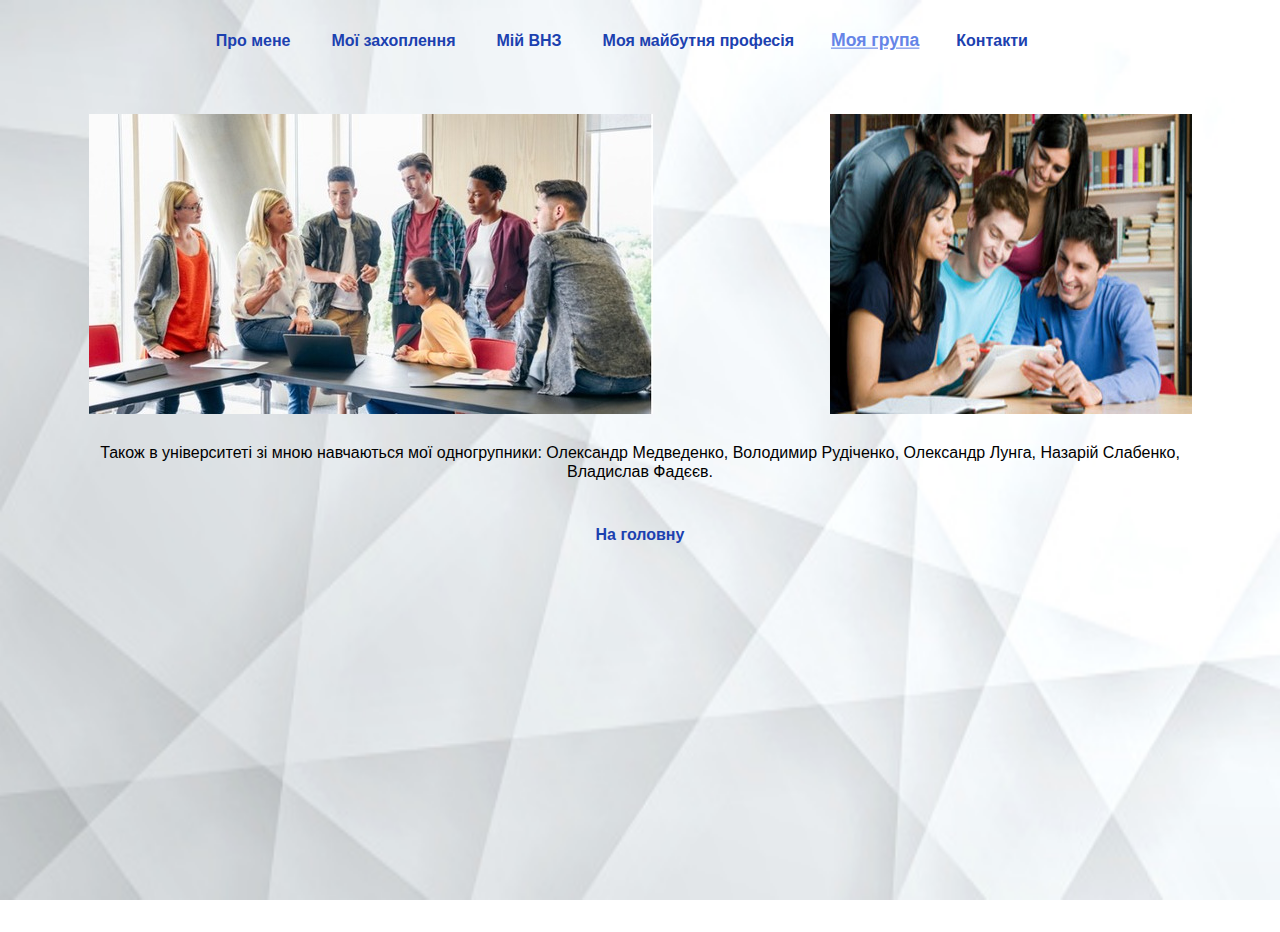
<file: lab1/grupa.html>
<!DOCTYPE html>
<html class="html">
<head>
	<title>Моя група</title>
    <link rel="icon" type="image/png" href="img/favicon.ico">
    <link rel="stylesheet" type="text/css" href="css/normalize.css">
	<link rel="stylesheet" type="text/css" href="css/style.css">
</head>
<body class="body">
	    <div class="top-navigation">
            <ul class="menu">
            <li><a href="promene.html">Про мене</a></li>
            <li><a href="zahoplenya.html">Мої захоплення</a></li>
            <li><a href="vnz.html">Мій ВНЗ</a></li>
            <li><a href="profesia.html">Моя майбутня професія</a></li>
            <li class="top-navigation-active"><a href="grupa.html">Моя група</a></li>
            <li><a href="contackti.html">Контакти</a></li>
            </ul>
        </div>
	<div class="main">
        <div class="main-content">
            <h1 class="hidden-title">Моя група</h1>
            <div class="main-content-image-wrap">
		    <div class="main-content-image-one"><img src="img/grupa1.jpg" alt="Перше фото групи"></div>
            <div class="main-content-image-two"><img src="img/grupa2.jpg" alt="Друге фото групи"></div>
            </div>
		    <div class="main-content-text">Також в університеті зі мною навчаються мої одногрупники: Олександр Медведенко, Володимир Рудіченко, Олександр   Лунга, Назарій Слабенко, Владислав Фадєєв.</div>
        </div>
        <div class="homepage"><a href="index.html">На головну</a></div>
	</div>
</body>
</html>
</file>
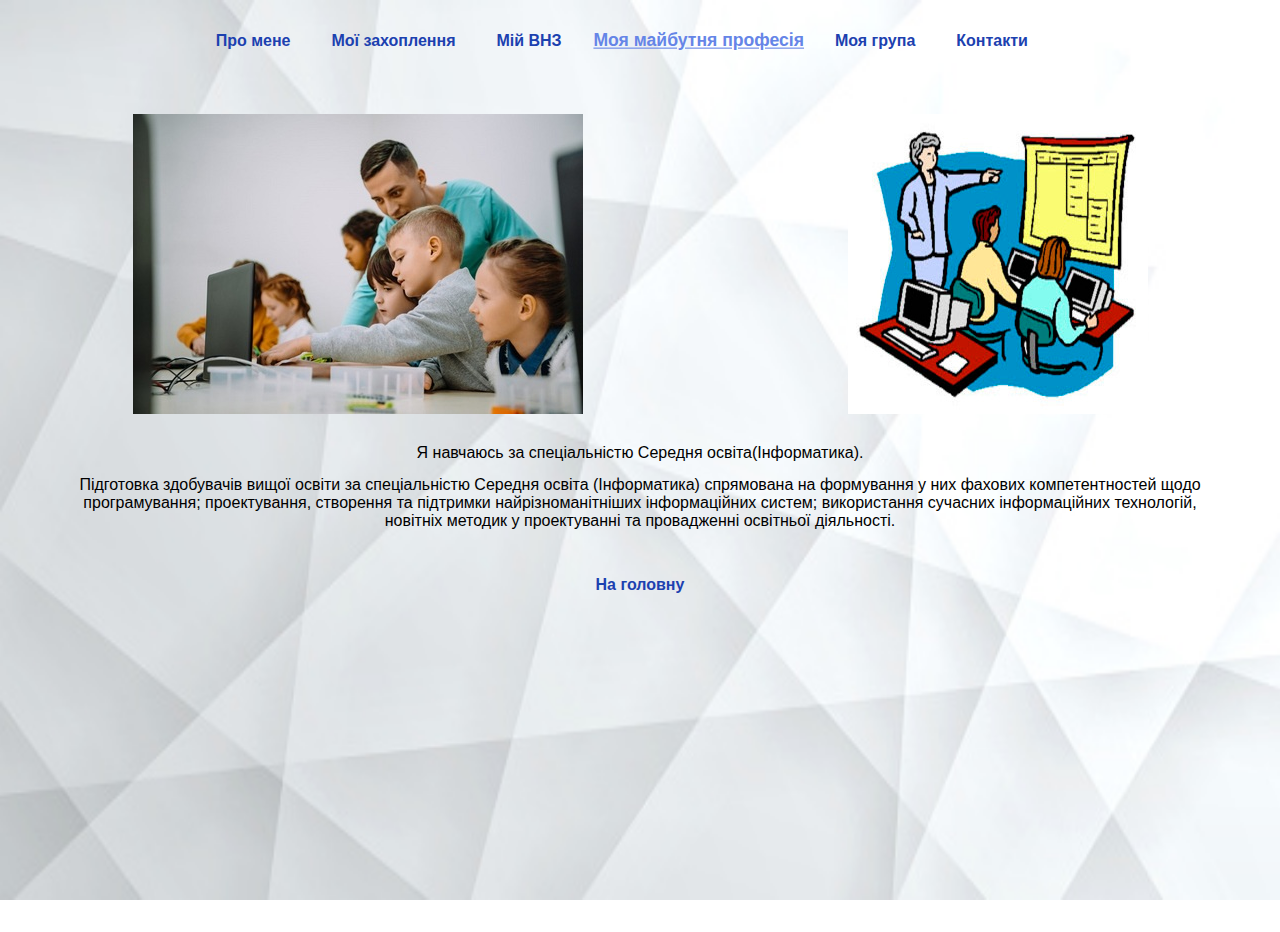
<file: lab1/profesia.html>
<!DOCTYPE html>
<html class="html">
<head>
	<title>Моя майбутня професія</title>
    <link rel="icon" type="image/png" href="img/favicon.ico">
    <link rel="stylesheet" type="text/css" href="css/normalize.css">
	<link rel="stylesheet" type="text/css" href="css/style.css">
</head>
<body class="body">
	    <div class="top-navigation">
            <ul class="menu">
            <li><a href="promene.html">Про мене</a></li>
            <li><a href="zahoplenya.html">Мої захоплення</a></li>
            <li><a href="vnz.html">Мій ВНЗ</a></li>
            <li class="top-navigation-active"><a href="profesia.html">Моя майбутня професія</a></li>
            <li><a href="grupa.html">Моя група</a></li>
            <li><a href="contackti.html">Контакти</a></li>
            </ul>
        </div>
	<div class="main">
        <div class="main-content">
            <h1 class="hidden-title">Моя майбутня професія</h1>
            <div class="main-content-image-wrap">
		    <div class="main-content-image-one"><img src="img/info1.jpg" alt="Фото вчителя інформатики з дітьми"></div>
            <div class="main-content-image-two"><img src="img/info2.jpg" alt="Картинка вчителя інформатики з дітьми"></div>
            </div>
		    <div class="main-content-text">Я навчаюсь за спеціальністю Середня освіта(Інформатика).</div>
            <div class="main-content-text">Підготовка здобувачів вищої освіти за спеціальністю Середня освіта (Інформатика) спрямована на формування у них фахових компетентностей щодо програмування; проектування, створення та підтримки найрізноманітніших інформаційних систем; використання сучасних інформаційних технологій, новітніх методик у проектуванні та провадженні освітньої діяльності.</div>
        </div>
        <div class="homepage"><a href="index.html">На головну</a></div>
	</div>
</body>
</html>
</file>
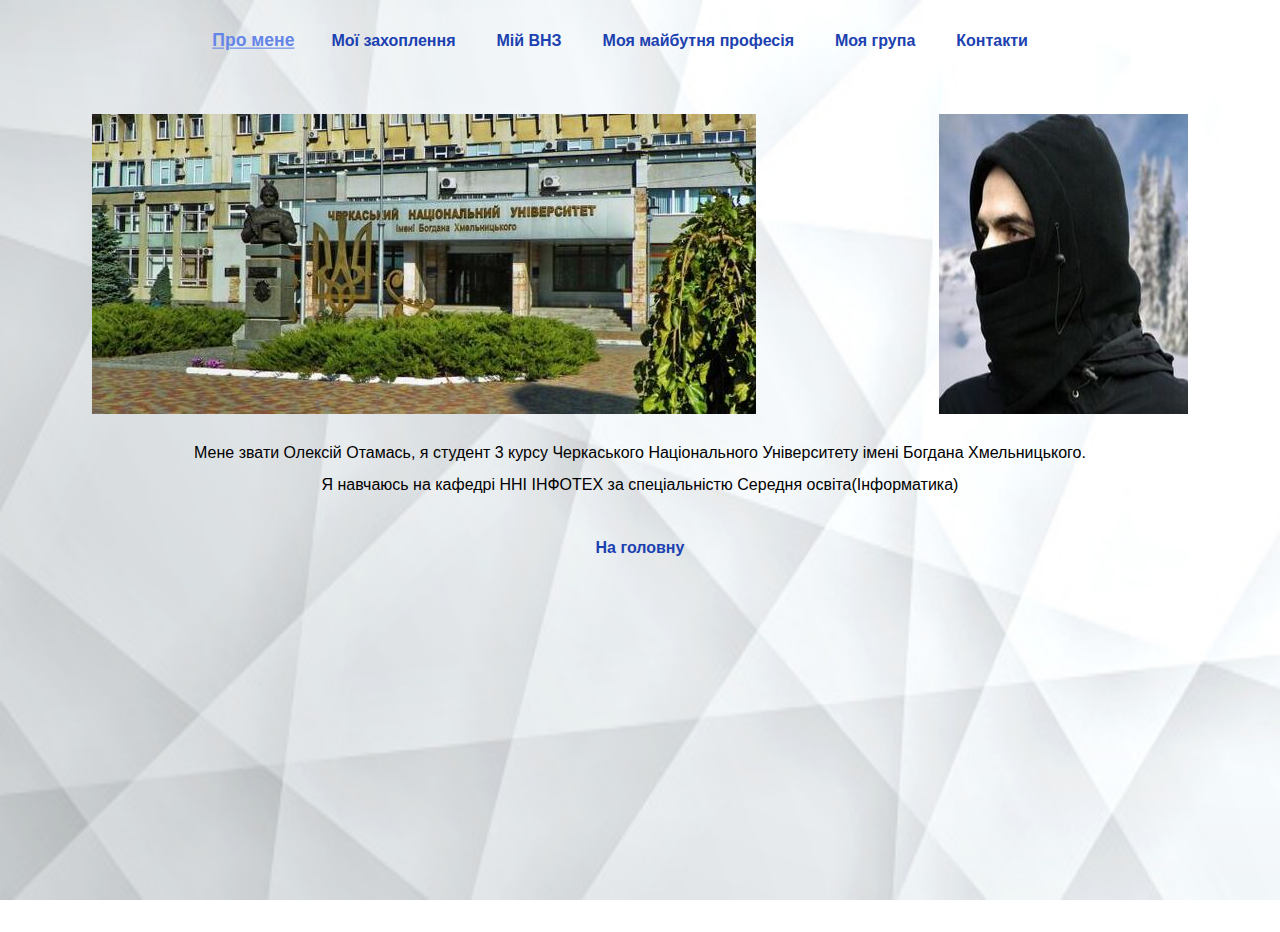
<file: lab1/promene.html>
<!DOCTYPE html>
<html class="html">
<head>
	<title>Про мене</title>
    <link rel="icon" type="image/png" href="img/favicon.ico">
    <link rel="stylesheet" type="text/css" href="css/normalize.css">
	<link rel="stylesheet" type="text/css" href="css/style.css">
</head>
<body class="body">
	    <div class="top-navigation">
            <ul class="menu">
            <li class="top-navigation-active"><a href="promene.html">Про мене</a></li>
            <li><a href="zahoplenya.html">Мої захоплення</a></li>
            <li><a href="vnz.html">Мій ВНЗ</a></li>
            <li><a href="profesia.html">Моя майбутня професія</a></li>
            <li><a href="grupa.html">Моя група</a></li>
            <li><a href="contackti.html">Контакти</a></li>
            </ul>
        </div>
	<div class="main">
        <div class="main-content">
           <h1 class="hidden-title">Про мене</h1>
		   <div class="main-content-image-wrap">
                <div class="main-content-image-one"><img src="img/CNU1.jpg" alt="Фото ЧНУ"></div>
                <div class="main-content-image-two"><img src="img/main1.jpg" alt="Моє фото"></div>
            </div>
		    <div class="main-content-text">Мене звати Олексій Отамась, я студент 3 курсу Черкаського Національного Університету імені Богдана Хмельницького.   </div>
            <div class="main-content-text">Я навчаюсь на кафедрі ННІ ІНФОТЕХ за спеціальністю Середня освіта(Інформатика)</div>
        </div>
        <div class="homepage"><a href="index.html">На головну</a></div>
	</div>
</body>
</html>
</file>
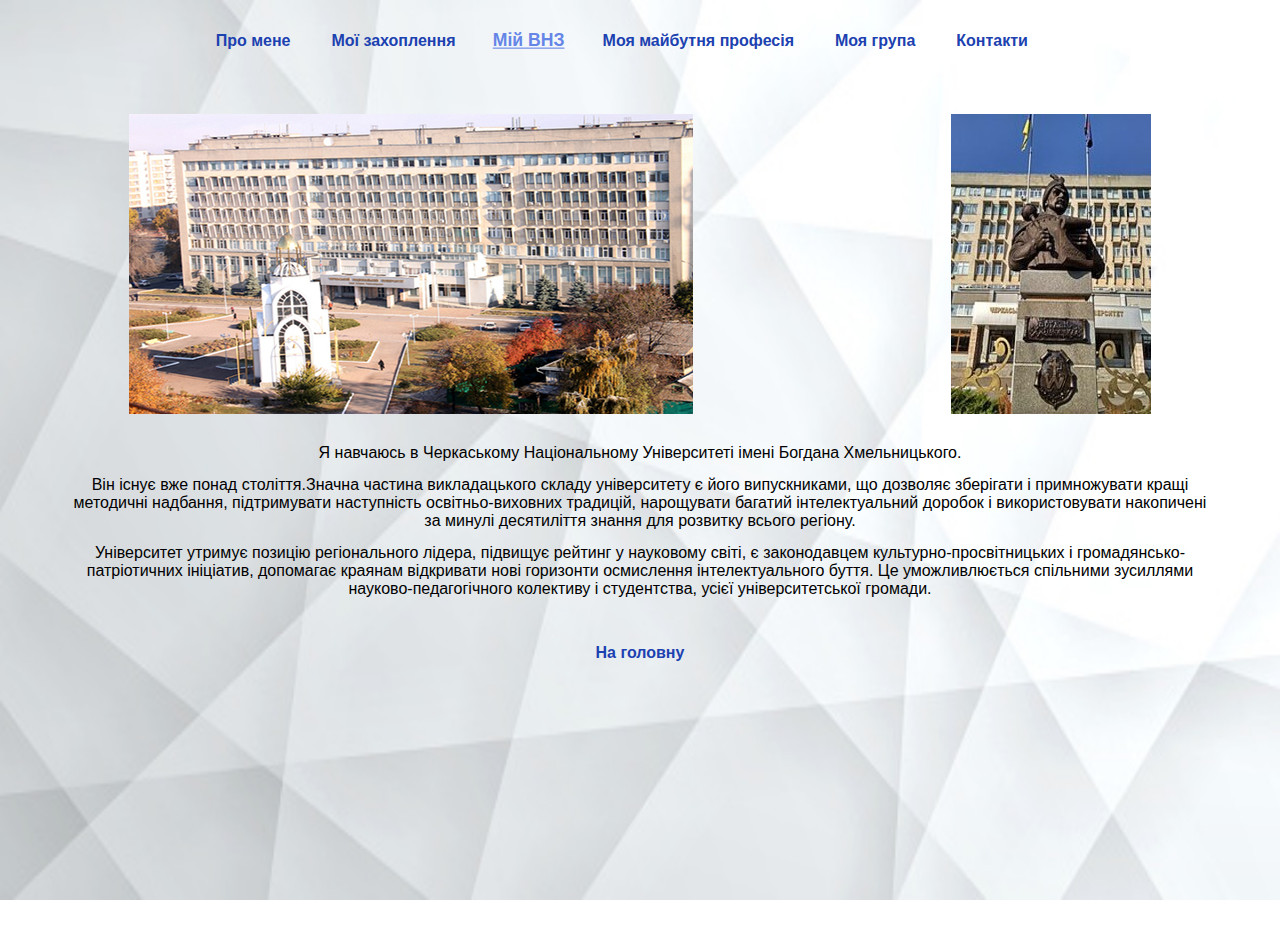
<file: lab1/vnz.html>
<!DOCTYPE html>
<html class="html">
<head>
	<title>Мій ВНЗ</title>
    <link rel="icon" type="image/png" href="img/favicon.ico">
    <link rel="stylesheet" type="text/css" href="css/normalize.css">
	<link rel="stylesheet" type="text/css" href="css/style.css">
</head>
<body class="body">
	    <div class="top-navigation">
            <ul class="menu">
            <li><a href="promene.html">Про мене</a></li>
            <li><a href="zahoplenya.html">Мої захоплення</a></li>
            <li class="top-navigation-active"><a href="vnz.html">Мій ВНЗ</a></li>
            <li><a href="profesia.html">Моя майбутня професія</a></li>
            <li><a href="grupa.html">Моя група</a></li>
            <li><a href="contackti.html">Контакти</a></li>
            </ul>
        </div>
	<div class="main">
        <div class="main-content">
            <h1 class="hidden-title">Мій ВНЗ</h1>
            <div class="main-content-image-wrap">
		    <div class="main-content-image-one"><img src="img/CNU2.jpg" alt="Перше фото ЧНУ"></div>
            <div class="main-content-image-two"><img src="img/CNU3.jpg" alt="Друге фото ЧНУ"></div>
            </div>
		    <div class="main-content-text">Я навчаюсь в Черкаському Національному Університеті імені Богдана Хмельницького.</div>
            <div class="main-content-text">Він існує вже понад століття.Значна частина викладацького складу університету є його випускниками, що дозволяє зберігати і примножувати кращі методичні надбання, підтримувати наступність освітньо-виховних традицій, нарощувати  багатий інтелектуальний доробок і використовувати накопичені за минулі десятиліття знання для розвитку всього регіону.</div>
            <div class="main-content-text">Університет утримує позицію  регіонального лідера, підвищує рейтинг у науковому світі, є законодавцем культурно-просвітницьких і громадянсько-патріотичних ініціатив, допомагає краянам відкривати нові горизонти осмислення інтелектуального буття. Це уможливлюється спільними зусиллями науково-педагогічного колективу і студентства, усієї університетської громади.</div>
        </div>
        <div class="homepage"><a href="index.html">На головну</a></div>
	</div>
</body>
</html>
</file>
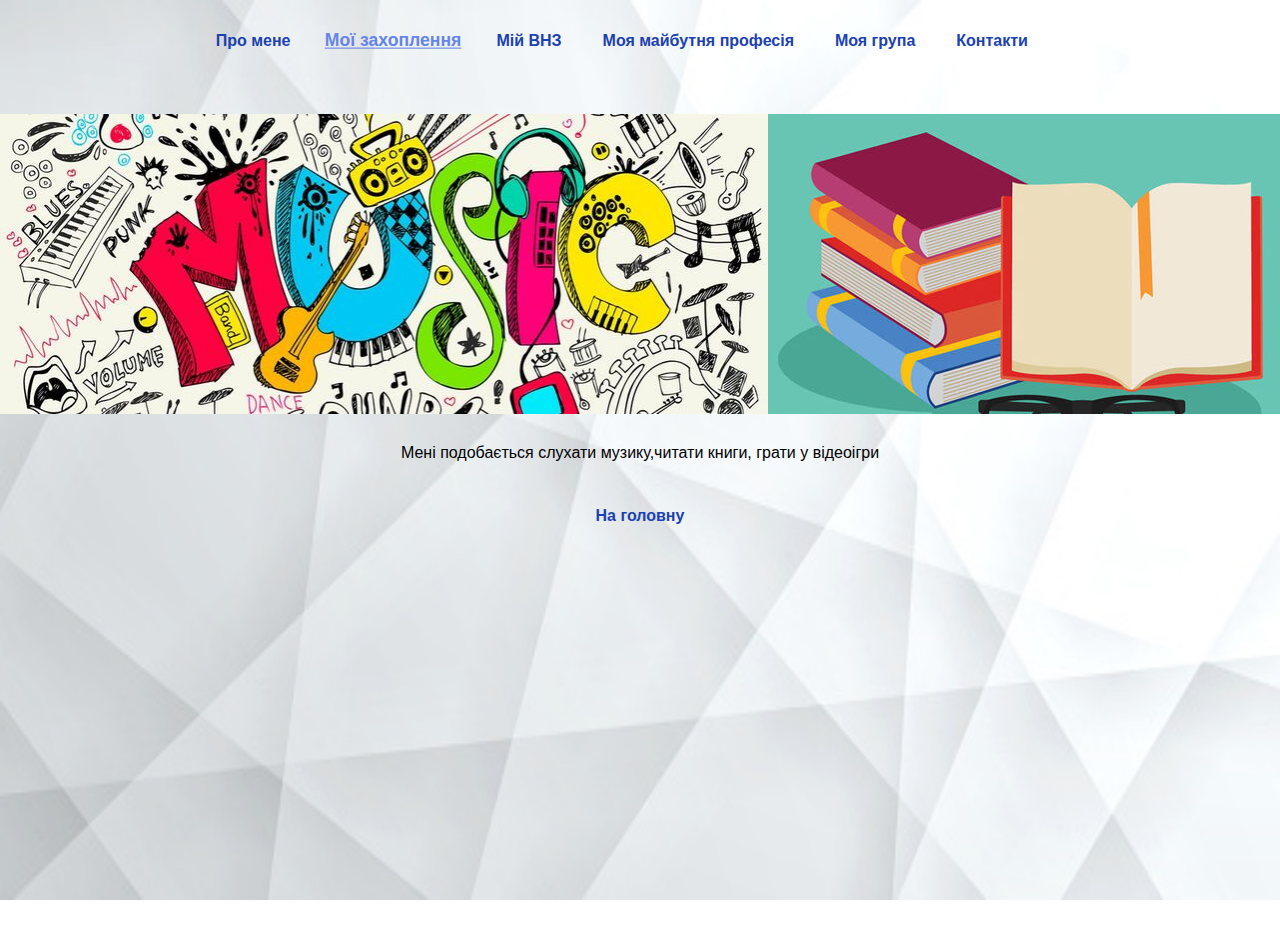
<file: lab1/zahoplenya.html>
<!DOCTYPE html>
<html class="html">
<head>
	<title>Мої захоплення</title>
    <link rel="icon" type="image/png" href="img/favicon.ico">
    <link rel="stylesheet" type="text/css" href="css/normalize.css">
	<link rel="stylesheet" type="text/css" href="css/style.css">
</head>
<body class="body">
	    <div class="top-navigation">
            <ul class="menu">
            <li><a href="promene.html">Про мене</a></li>
            <li class="top-navigation-active"><a href="zahoplenya.html">Мої захоплення</a></li>
            <li><a href="vnz.html">Мій ВНЗ</a></li>
            <li><a href="profesia.html">Моя майбутня професія</a></li>
            <li><a href="grupa.html">Моя група</a></li>
            <li><a href="contackti.html">Контакти</a></li>
            </ul>
        </div>
	<div class="main">
        <div class="main-content">
            <h1 class="hidden-title">Мої захоплення</h1>
		    <div class="main-content-image-wrap">
                <div class="main-content-image-one"><img src="img/music.jpg" alt="Картинка(арт) музики"></div>
                <div class="main-content-image-two"><img src="img/books.jpg" alt="Картинка з книжками"></div>
            </div>
		    <div class="main-content-text">Мені подобається слухати музику,читати книги, грати у відеоігри</div>
        </div>
        <div class="homepage"><a href="index.html">На головну</a></div>
	</div>
</body>
</html>
</file>
<file: lab1/css/style.css>
@media screen and (max-width: 991px) {
    body {
        overflow: scroll;
    }
    .menu li {
        display: block;
        margin-bottom: 1%;
    }
}
@media screen and (min-width: 992px) {
    body {
        overflow: hidden;
    }
    .menu li {
        display: inline-block;
    }
}
@media screen and (min-height: 490px) {
    .main-content-image-one img {
        max-height: 300px;
    }
    .main-content-image-two img {
        max-height: 300px;
    }
}
@media screen and (max-height: 490px) {
    .main-content-image-one img {
        max-height: 200px;
    }
    .main-content-image-two img {
        max-height: 200px;
    }
}
@media screen and (max-height: 385px) {
    .main-content-image-one img {
        max-height: 150px;
    }
    .main-content-image-two img {
        max-height: 150px;
    }
}
.main {
	text-align: center;
    width: 100%;
    display: flex;
    flex-direction: column;
    margin-top: 4em;
}
.body {
    background-image: url(../img/background.jpg);
    background-repeat: no-repeat;
    background-size: 100% 100%;
    background-attachment: fixed;
    height: 100%;
    width: 100%;
}
.html {
    height: 100%;
    width: 100%;
}
.top-navigation {
    margin: 2em;
    font-family: "arial";
    font-weight: bold;
    display: flex;
    justify-content: space-around;
    align-items: center;
}
.top-navigation ul {
    list-style-type: none;
    margin: 0px;
    padding: 0px;
    text-align: center;
}
.menu {
    width: 100%;
}
.menu li {
    margin-right: 3%;
}
.menu li:hover {
    transform: scale(1.1);
}
.top-navigation a {
    text-decoration: none;
    color: #1c41b0;
}
.top-navigation a:hover {
    color: #6585e7;
}
.top-navigation-active {
    transform: scale(1.1);
    color: #6585e7;
}
.top-navigation-active a {
    color: #6585e7;
    text-decoration: underline;
}
.main-content {
    font-family: "arial";
    margin-bottom: 2em;
}
.hidden-title {
    font-size: 0px;
}
.main-content-image {
    margin-bottom: 2%;
}
.main-content-image img {
    width: 100%;
    height: 100%;
    max-width: 600px;
    max-height: 300px;
}
.main-content-image-wrap {
    display: flex;
    justify-content: space-around;
    margin-bottom: 2%;
}
.main-content-image-one img {
    width: 100%;
    height: 100%;
}
.main-content-image-two img {
    width: 100%;
    height: 100%;
}
.main-content-text {
    padding: 0% 5% 1% 5%;
}
.navigation {
    display: flex;
    justify-content: center;
    flex-direction: row;
}
.homepage {
    margin-bottom: 3%;   
}
.homepage a {
    font-family: "arial";
    font-weight: bold;
    text-decoration: none;
    color: #1c41b0;
}
.homepage a:hover {
    color: #6585e7;
}
.homepage:hover {
    transform: scale(1.1);
}
</file>
